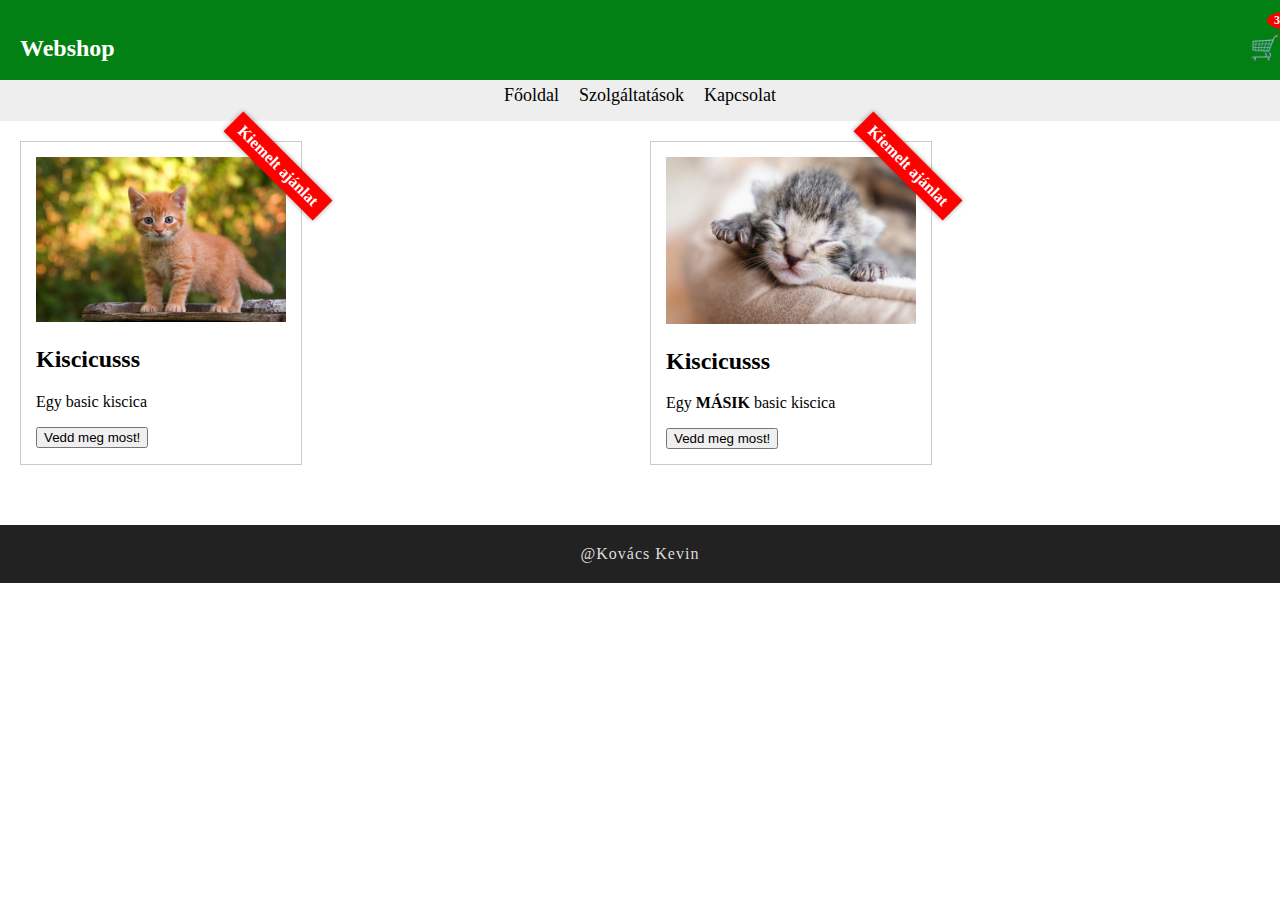
<file: index.html>
<!DOCTYPE html>
<html lang="hu">

<head>
    <meta charset="UTF-8">
    <meta name="viewport" content="width=device-width, initial-scale=1.0">
    <link rel="stylesheet" href="style.css">
    <title>kovacs kevin</title>
</head>

<body>

    <header class="fixed-header">
        <h1>Webshop</h1>

        <div class="kosar">
            <p>🛒</p>
            <p class="lilicon">3</p>
        </div>

    </header>

    <nav>
        <ul class="menu">
            <li>Főoldal</li>
            <li class="dropdown">Szolgáltatások
                <ul class="submenu">
                    <li>Webdesign</li>
                    <li>Fejlesztés</li>
                    <li>Karbantartás</li>
                </ul>
            </li>
            <li>Kapcsolat</li>
        </ul>
    </nav>

    <main class="content">
        <div class="kartya">
            <div class="kiemelt">Kiemelt ajánlat</div>
            <img src="202994-kitty-kitten-kiscica-cica-2-kep-picture-standard.jpg" alt="Termék">
            <h2>Kiscicusss</h2>
            <p>Egy basic kiscica</p>
            <button>Vedd meg most!</button>
        </div>

        <div class="kartya">
            <div class="kiemelt">Kiemelt ajánlat</div>
            <img src="2024_09_kiscica.original.jpg" alt="Termék">
            <h2>Kiscicusss</h2>
            <p>Egy <strong>MÁSIK</strong> basic kiscica</p>
            <button>Vedd meg most!</button>
        </div>
    </main>

    <footer>
        @Kovács Kevin
    </footer>

</body>

</html>
</file>
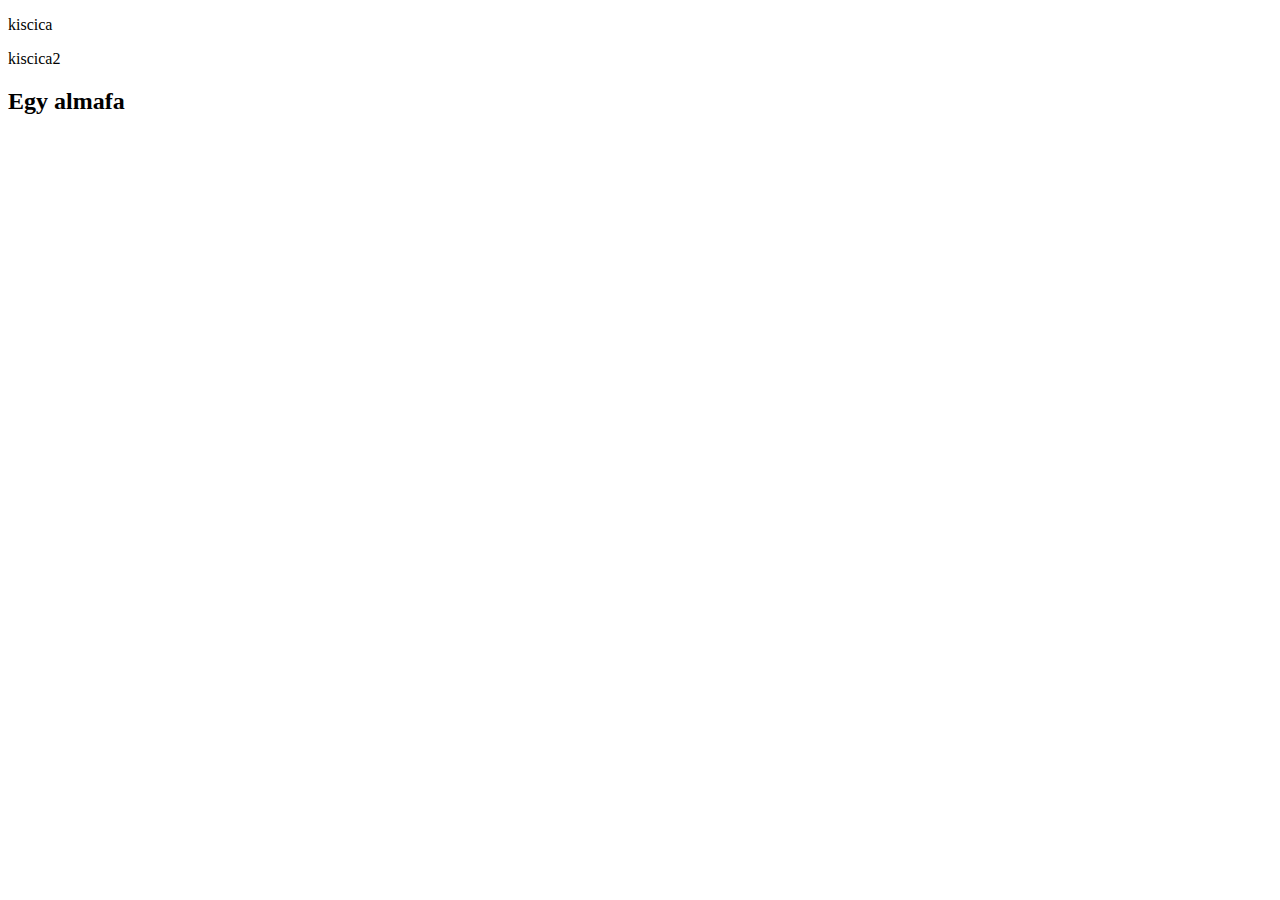
<file: main.html>
<!DOCTYPE html>
<html lang="en">
<head>
    <meta charset="UTF-8">
    <meta name="viewport" content="width=device-width, initial-scale=1.0">
    <title>Document</title>
</head>
<body>
    <p>kiscica</p>
    <p>kiscica2</p>
    <h2>Egy almafa</h2>
</body>
</html>
</file>
<file: style.css>
body {
    padding-top: 70px;
    margin: 0;
}

.fixed-header {
    position: fixed;
    top: 0;
    left: 0;
    width: 100%;
    height: 60px;
    background-color: #038013;
    color: white;
    padding: 10px 20px;
    z-index: 1000;
    display: flex;
    justify-content: space-between;
    align-items: center;
    flex-wrap: wrap;
}

.fixed-header h1 {
    margin: 0;
    font-size: 24px;
}

.kosar {
    position: relative;
    font-size: 24px;
    padding-right: 20px;
}

.lilicon {
    position: absolute;
    top: -12px;
    right: -30px;
    background-color: red;
    color: white;
    border-radius: 50%;
    padding: 3px 7px;
    font-size: 12px;
    font-weight: bold;
    padding-right: 50px;
}


.menu {
    list-style: none;
    display: flex;
    flex-wrap: wrap;
    gap: 20px;
    background-color: #eee;
    padding: 15px 20px;
    margin: 0;
    font-size: 18px;
    justify-content: center;
}

.menu li {
    position: relative;
    cursor: pointer;
}

.submenu {
    display: none;
    position: absolute;
    top: 100%;
    left: 0;
    background: white;
    list-style: none;
    padding: 0;
    margin: 0;
    border: 1px solid #ccc;
    z-index: 999;
}

.submenu li {
    padding: 10px 20px;
    white-space: nowrap;
}

.dropdown:hover .submenu {
    display: block;
}

.content {
    padding: 20px;
    display: grid;
    grid-template-columns: repeat(auto-fit, minmax(250px, 1fr));
    gap: 20px;
    justify-content: center;
}


footer {
    width: 100%;
    background-color: #222;
    color: #ddd;
    text-align: center;
    padding: 20px 0;
    margin-top: 40px;
    font-size: 16px;
    letter-spacing: 1px;
}

.kartya {
    width: 250px;
    border: 1px solid #ccc;
    padding: 15px;
    position: relative;
    background: white;
    flex-shrink: 0;
}

.kartya img {
    width: 100%;
    height: auto;
}

.kiemelt {
    position: absolute;
    top: 10px;
    right: -40px;
    background-color: red;
    color: white;
    padding: 5px 10px;
    font-weight: bold;
    transform: rotate(45deg);
    box-shadow: 0 0 5px rgba(0, 0, 0, 0.4);
}

@media (max-width: 900px) {
    .kartya {
        width: 45%;
    }

    .fixed-header h1 {
        font-size: 20px;
    }

    .menu {
        font-size: 16px;
        gap: 10px;
    }

    footer {
        font-size: 14px;
        padding: 15px 0;
    }
}

@media (max-width: 600px) {
    .kartya {
        width: 90%;
        margin: 20px auto;
    }

    .kiemelt {
        right: -20px;
        padding: 5px 25px;
    }

    .fixed-header {
        flex-direction: column;
        align-items: flex-start;
        height: auto;
        padding: 10px;
    }

    .menu {
        flex-direction: column;
        align-items: flex-start;
    }

    .menu li {
        padding: 10px 0;
    }

    .kosar {
        margin-top: 10px;
    }

    footer {
        font-size: 14px;
        padding: 15px 0;
    }
}
</file>
